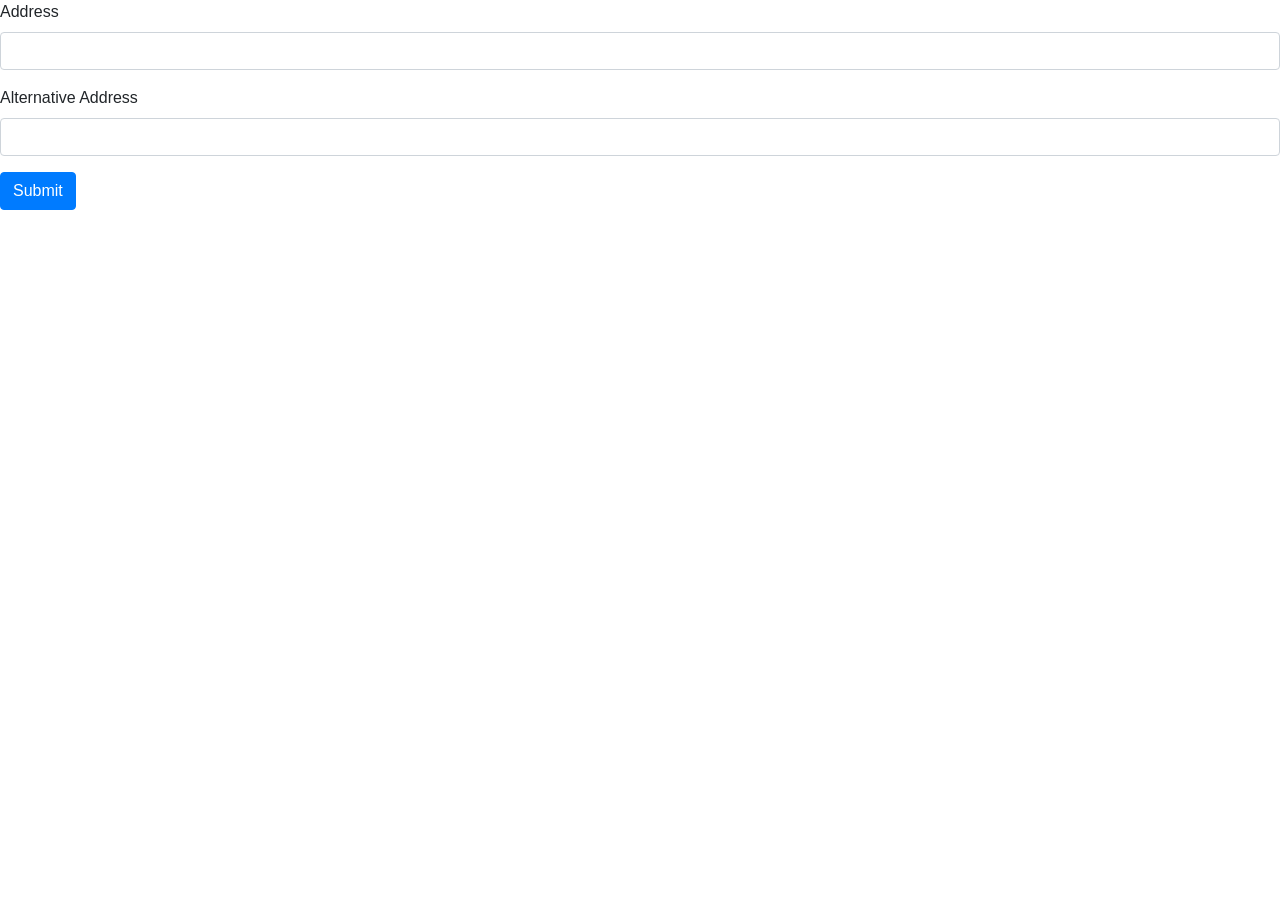
<file: MapsBackUp.html>
<html>

<head>
  <link rel="stylesheet" href="https://stackpath.bootstrapcdn.com/bootstrap/4.3.1/css/bootstrap.min.css"
    integrity="sha384-ggOyR0iXCbMQv3Xipma34MD+dH/1fQ784/j6cY/iJTQUOhcWr7x9JvoRxT2MZw1T" crossorigin="anonymous">
</head>

<body>
  <form>
    <div class="form-group">
      <label for="searchBox">Address</label>
      <div id="searchBoxContainer"><input class="form-control" type="text" id="searchBox" /></div>
    </div>
    <div class="form-group">
      <label for="searchBoxAlt">Alternative Address</label>
      <div id="searchBoxContainerAlt"><input class="form-control" type="text" id="searchBoxAlt" /></div>
    </div>
    <samp id="searchResult"></samp>
    <samp id="Price"></samp>
    <button type="submit" class="btn btn-primary">Submit</button>

  </form>

  <script type="text/javascript"
    src="https://www.bing.com/api/maps/mapcontrol?key=AgYyzNp31w2VkaFRnioo3yLzDyV0SfLNgK-USpoo1JdTgjs52Uzru-QIlKheU321"
    async defer>function bingMapsReady() {
        Microsoft.Maps.loadModule("Microsoft.Maps.AutoSuggest", {
          callback: onLoad,
          errorCallback: logError,
          credentials: 'AgYyzNp31w2VkaFRnioo3yLzDyV0SfLNgK-USpoo1JdTgjs52Uzru-QIlKheU321'

        });

        function onLoad() {
          var options = { countryCode: 'MV', maxResults: 8 };
          initAutosuggestControl(options, "searchBox", "searchBoxContainer");
          initAutosuggestControl(options, "searchBoxAlt", "searchBoxContainerAlt");
        }
      }

      function initAutosuggestControl(
        options,
        suggestionBoxId,
        suggestionContainerId
      ) {
        var manager = new Microsoft.Maps.AutosuggestManager(options);
        manager.attachAutosuggest(
          "#" + suggestionBoxId,
          "#" + suggestionContainerId,
          selectedSuggestion
        );

        function selectedSuggestion(suggestionResult) {
          document.getElementById(suggestionBoxId).innerHTML =
            suggestionResult.formattedSuggestion;
        }
      }


      function logError(message) {
        console.log(message);
      }


    </script>
</body>

</html>
</file>
